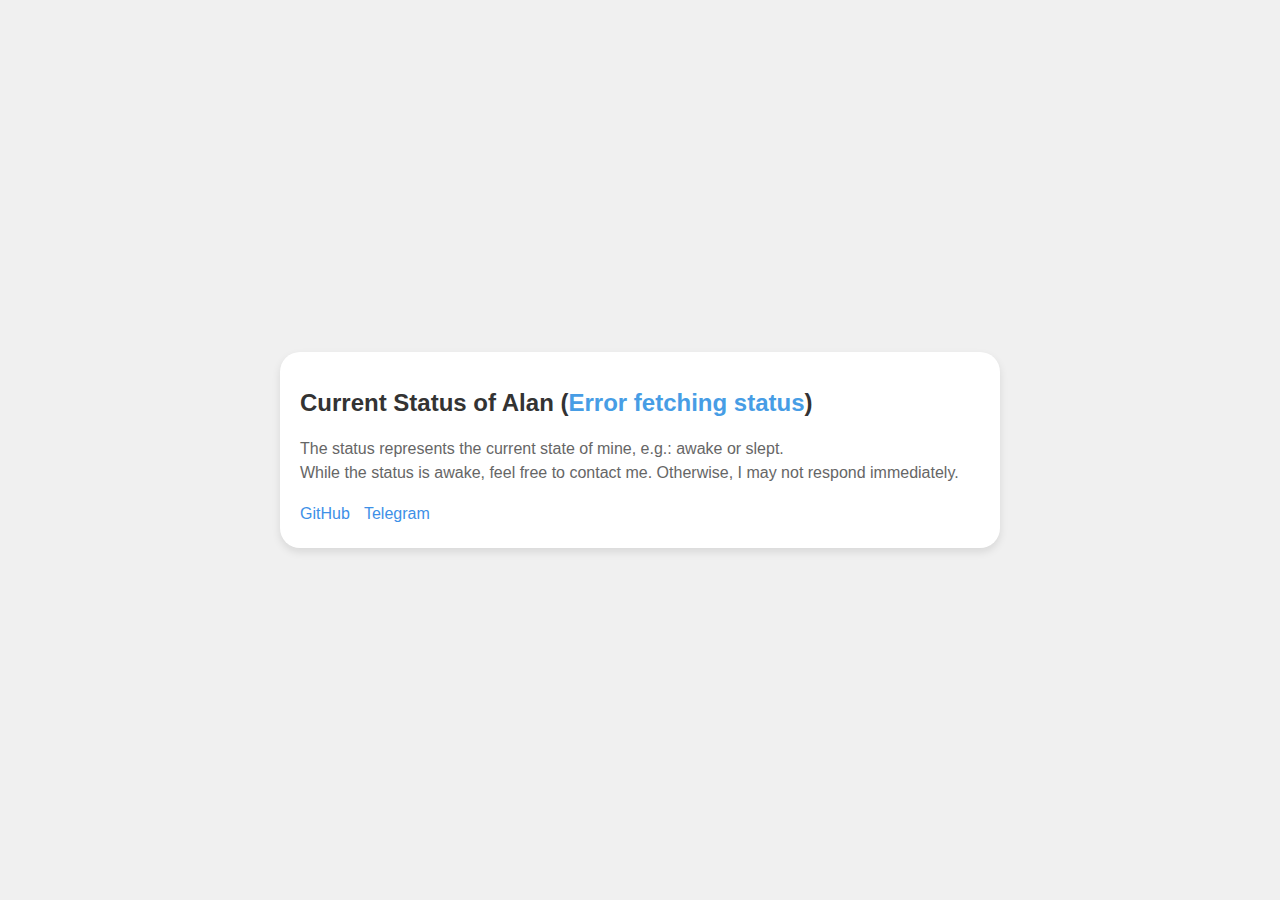
<file: index.html>
<!DOCTYPE html>
<html lang="en">
<head>
    <meta charset="UTF-8">
    <meta name="viewport" content="width=device-width, initial-scale=1.0">
    <title>Status of Alan</title>
    <link rel="stylesheet" href="style.css">
</head>
<body>
<div class="container">
    <h1>Current Status of Alan (<span id="status"><span id="status_loading">Loading...</span></span>)</h1>
    <div id="desc">
        The status represents the current state of mine, e.g.: awake or slept.<br>
        While the status is awake, feel free to contact me. Otherwise, I may not respond immediately.
    </div>
    <div id="footer">
        <a href="https://github.com/at-wr/status" target="_blank">GitHub</a>
        <a href="https://t.me/WrOffi" target="_blank">Telegram</a>
    </div>
</div>
<div id="hidden-text"></div>
<script src="script.js"></script>
</body>
</html>
</file>
<file: style.css>
body {
    font-family: 'Arial', sans-serif;
    background-color: #f0f0f0;
    margin: 0;
    padding: 0;
    display: flex;
    justify-content: center;
    align-items: center;
    height: 100vh;
}

.container {
    background-color: #fff;
    border-radius: 20px;
    box-shadow: 0 4px 8px rgba(0, 0, 0, 0.1);
    padding: 20px;
    max-width: 720px;
    width: 90%;
    box-sizing: border-box;
}

h1 {
    font-size: 1.5em;
    color: #333;
    text-align: left;
}

#status {
    color: #479de5; /* Default status color */
    font-weight: bold;
    user-select: none;
}

#status:hover {
    cursor: pointer;
    text-decoration: underline;
}

#status_loading {
    color: #888;
}

#desc {
    margin-top: 20px;
    color: #666;
    line-height: 1.5;
    text-align: left;
}

#footer {
    margin-top: 20px;
    margin-bottom: 5px;
    text-align: left;
}

#footer a {
    text-decoration: none;
    color: #3d90e7;
    margin-right: 10px;
}

#footer a:last-child {
    margin-right: 0;
}

#footer a:hover {
    text-decoration: underline;
}

#hidden-text {
    /* On the right-bottom of desktop */
    position: fixed;
    bottom: 15px;
    right: 15px;
    font-size: small;
    text-align: right;
    opacity: 0;
    transition: opacity 0.3s ease, visibility 0.3s ease;
    user-select: none;
}

#hidden-text::before {
    position: absolute;
    top: -10px;
    left: -10px;
    right: -10px;
    bottom: -10px;
}

#hidden-text:hover {
    opacity: 1;
    visibility: visible;
    cursor: pointer;
}


/* Dark mode support */
@media (prefers-color-scheme: dark) {
    body {
        background-color: #121212;
        color: #e0e0e0;
    }

    .container {
        background-color: #1e1e1e;
        box-shadow: 0 4px 8px rgba(0, 0, 0, 0.5);
    }

    h1 {
        color: #e0e0e0;
    }

    #status {
        color: #79b8ff; /* Light blue for dark mode */
    }

    #status_loading {
        color: #888;
    }

    #desc, #hidden-text {
        color: #aaaaaa;
    }

    #footer a {
        color: #79b8ff;
    }

    #footer a:hover {
        text-decoration: underline;
    }
}

/* Responsive design */
@media (max-width: 600px) {
    h1 {
        font-size: 1.2em;
    }

    #desc {
        font-size: 0.9em;
    }

    #footer a {
        font-size: 0.9em;
    }

    #hidden-text {
        display: none;
    }
}
</file>
